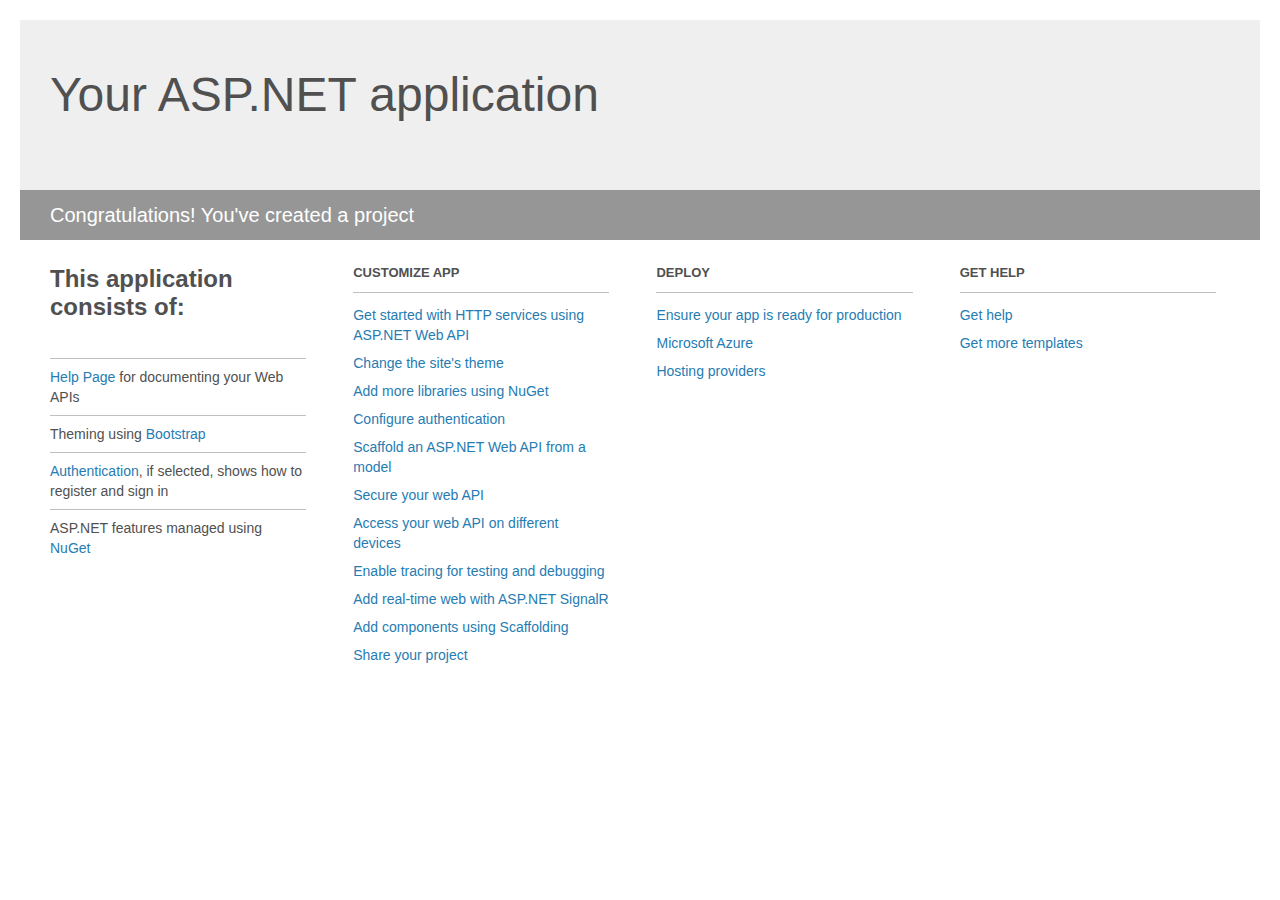
<file: online-pay/WebApp/Project_Readme.html>
﻿<!DOCTYPE html>
<html lang="en">
<head>
    <meta charset="utf-8" />
    <title>Your ASP.NET application</title>
    <style>
        body {
            background: #fff;
            color: #505050;
            font: 14px 'Segoe UI', tahoma, arial, helvetica, sans-serif;
            margin: 20px;
            padding: 0;
        }

        #header {
            background: #efefef;
            padding: 0;
        }

        h1 {
            font-size: 48px;
            font-weight: normal;
            margin: 0;
            padding: 0 30px;
            line-height: 150px;
        }

        p {
            font-size: 20px;
            color: #fff;
            background: #969696;
            padding: 0 30px;
            line-height: 50px;
        }

        #main {
            padding: 5px 30px;
        }

        .section {
            width: 21.7%;
            float: left;
            margin: 0 0 0 4%;
        }

            .section h2 {
                font-size: 13px;
                text-transform: uppercase;
                margin: 0;
                border-bottom: 1px solid silver;
                padding-bottom: 12px;
                margin-bottom: 8px;
            }

            .section.first {
                margin-left: 0;
            }

                .section.first h2 {
                    font-size: 24px;
                    text-transform: none;
                    margin-bottom: 25px;
                    border: none;
                }

                .section.first li {
                    border-top: 1px solid silver;
                    padding: 8px 0;
                }

            .section.last {
                margin-right: 0;
            }

        ul {
            list-style: none;
            padding: 0;
            margin: 0;
            line-height: 20px;
        }

        li {
            padding: 4px 0;
        }

        a {
            color: #267cb2;
            text-decoration: none;
        }

            a:hover {
                text-decoration: underline;
            }
    </style>
</head>
<body>

    <div id="header">
        <h1>Your ASP.NET application</h1>
        <p>Congratulations! You've created a project</p>
    </div>

    <div id="main">
        <div class="section first">
            <h2>This application consists of:</h2>
            <ul>
                <li><a href="http://go.microsoft.com/fwlink/?LinkID=320956">Help Page</a> for documenting your Web APIs</li>
                <li>Theming using <a href="http://go.microsoft.com/fwlink/?LinkID=320754">Bootstrap</a></li>
                <li><a href="http://go.microsoft.com/fwlink/?LinkID=320957">Authentication</a>, if selected, shows how to register and sign in</li>
                <li>ASP.NET features managed using <a href="http://go.microsoft.com/fwlink/?LinkID=320958">NuGet</a></li>
            </ul>
        </div>

        <div class="section">
            <h2>Customize app</h2>
            <ul>
                <li><a href="http://go.microsoft.com/fwlink/?LinkID=320959">Get started with HTTP services using ASP.NET Web API</a></li>
                <li><a href="http://go.microsoft.com/fwlink/?LinkID=320960">Change the site's theme</a></li>
                <li><a href="http://go.microsoft.com/fwlink/?LinkID=320961">Add more libraries using NuGet</a></li>
                <li><a href="http://go.microsoft.com/fwlink/?LinkID=320962">Configure authentication</a></li>
                <li><a href="http://go.microsoft.com/fwlink/?LinkID=320963">Scaffold an ASP.NET Web API from a model</a></li>
                <li><a href="http://go.microsoft.com/fwlink/?LinkID=320964">Secure your web API</a></li>
                <li><a href="http://go.microsoft.com/fwlink/?LinkID=320965">Access your web API on different devices</a></li>
                <li><a href="http://go.microsoft.com/fwlink/?LinkID=320966">Enable tracing for testing and debugging</a></li>
                <li><a href="http://go.microsoft.com/fwlink/?LinkID=320765">Add real-time web with ASP.NET SignalR</a></li>
                <li><a href="http://go.microsoft.com/fwlink/?LinkID=320766">Add components using Scaffolding</a></li>
                <li><a href="http://go.microsoft.com/fwlink/?LinkID=320768">Share your project</a></li>
            </ul>
        </div>

        <div class="section">
            <h2>Deploy</h2>
            <ul>
                <li><a href="http://go.microsoft.com/fwlink/?LinkID=320769">Ensure your app is ready for production</a></li>
                <li><a href="http://go.microsoft.com/fwlink/?LinkID=320770">Microsoft Azure</a></li>
                <li><a href="http://go.microsoft.com/fwlink/?LinkID=320771">Hosting providers</a></li>
            </ul>
        </div>

        <div class="section last">
            <h2>Get help</h2>
            <ul>
                <li><a href="http://go.microsoft.com/fwlink/?LinkID=320772">Get help</a></li>
                <li><a href="http://go.microsoft.com/fwlink/?LinkID=320773">Get more templates</a></li>
            </ul>
        </div>
    </div>
</body>
</html>
</file>
